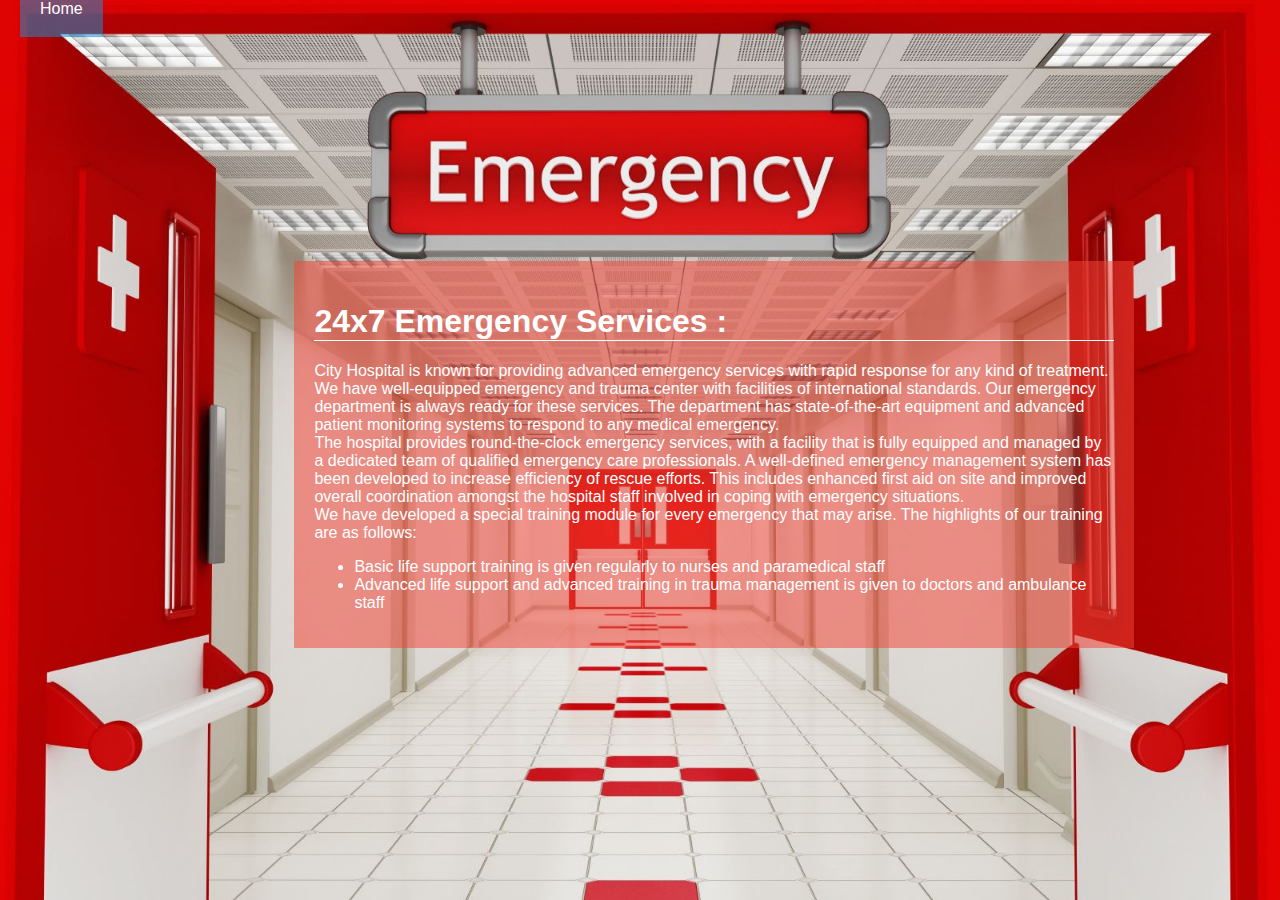
<file: accident.html>
<!DOCTYPE html>
<html lang="en" dir="ltr">
  <head>
    <meta charset="utf-8">
    <title>Emergency</title>
    <link rel="stylesheet" href="accidentstyle.css">
  </head>
  <body>
    <a class="home" href="index.html">Home</a>
    <div class="emer">

        <h1>24x7 Emergency Services : </h1>
        <p>City Hospital is known for providing advanced emergency services with rapid response for any kind of treatment. We have well-equipped emergency and trauma center with facilities of international standards. Our emergency department is always ready for these services. The department has state-of-the-art equipment and advanced patient monitoring systems to respond to any medical emergency.<br>

The hospital provides round-the-clock emergency services, with a facility that is fully equipped and managed by a dedicated team of qualified emergency care professionals. A well-defined emergency management system has been developed to increase efficiency of rescue efforts. This includes enhanced first aid on site and improved overall coordination amongst the hospital staff involved in coping with emergency situations.<br>
 We have developed a special training module for every emergency that may arise. The highlights of our training are as follows:</p>
 <ul>
   <li>Basic life support training is given regularly to nurses and paramedical staff</li>
   <li>Advanced life support and advanced training in trauma management is given to doctors and ambulance staff</li>
 </ul>
 </div>

  </body>
</html>
</file>
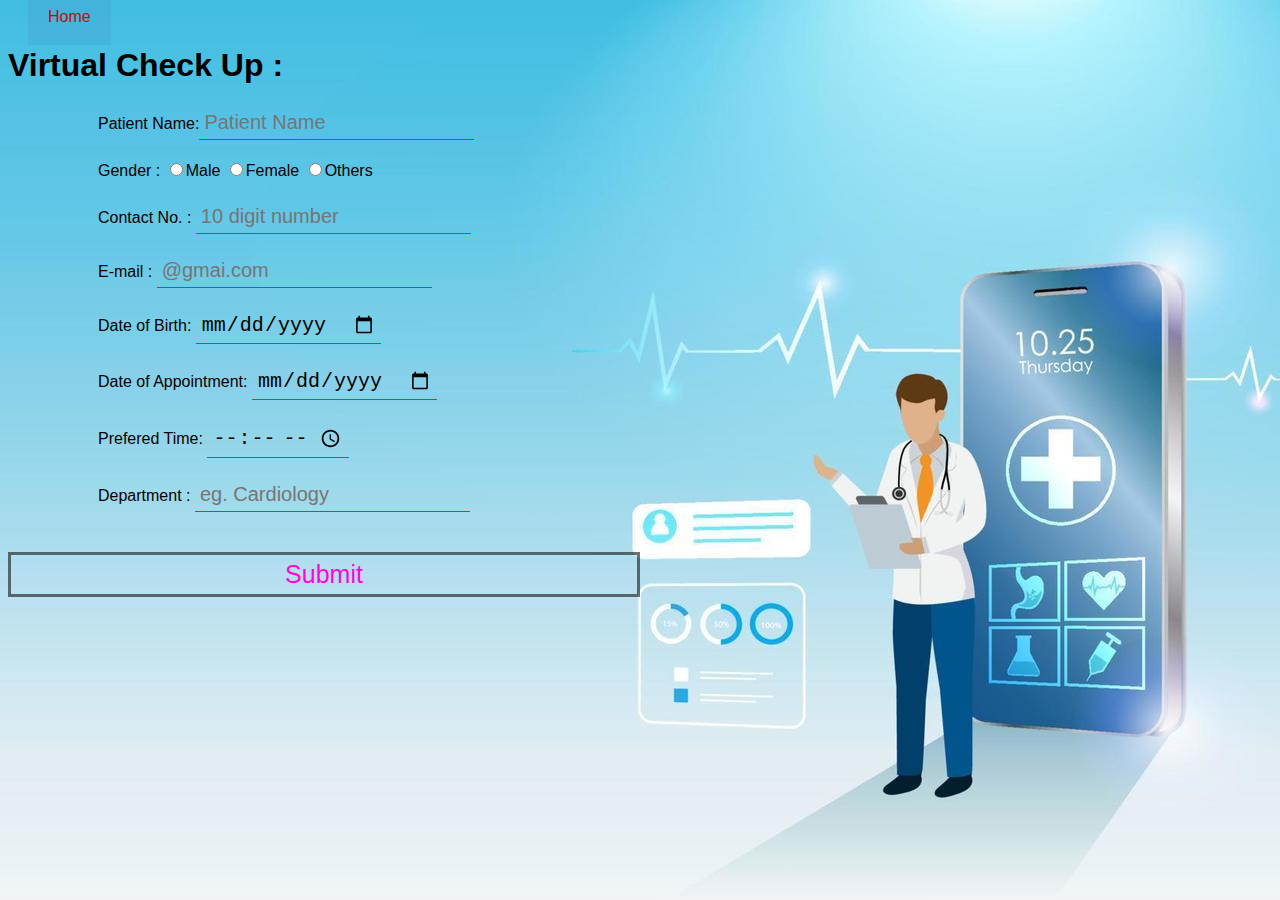
<file: Appointment.html>
<!DOCTYPE html>
<html lang="en" dir="ltr">
  <head>
    <meta charset="utf-8">
    <title>Virtual Checkup</title>
    <link rel="stylesheet" href="appointmentstyle.css">
    <script>
  function sub(){
    document.write("Your appointment has been booked.!");
    document.write('<button onclick="startVideoCall()">Start Video Call</button>');
      document.write('<video id="localVideo" autoplay muted></video>');
  }

  function startVideoCall() {
    ('Starting video call...');
  }
</script>
  </head>
  <body>
    <a class="home" href="index.html">Home</a>
<div class="form">
    <form class="Virtual Checkup">
      <h1>Virtual Check Up :</h1>

    <div class="a">Patient Name:<input type="text"  placeholder="Patient Name"><br></div>
      <div class="a">
        Gender  : <input type="radio" value="M">Male
                  <input type="radio" value="F">Female
                  <input type="radio" value="F">Others
          </div>
      <div class="a">Contact No. : <input type="number"  placeholder="10 digit number"><br></div>
    <div class="a">  E-mail       : <input type="Email"  placeholder="@gmai.com"><br></div>
    <div class="a">  Date of Birth: <input type="date"  placeholder="DD/MM/YY"><br></div>
      <div class="a">Date of Appointment: <input type="Date"  placeholder="DD/mm/yy"><br></div>
      <div class="a">Prefered Time: <input type="Time"  placeholder="time"><br></div>
      <div class="a">Department   : <input type="text"  placeholder="eg. Cardiology" ><br></div>

      <input class="btn" type="button" value="Submit" onclick="sub()">
    </form>
    </table>
    </div>

  </body>
</html>
</file>
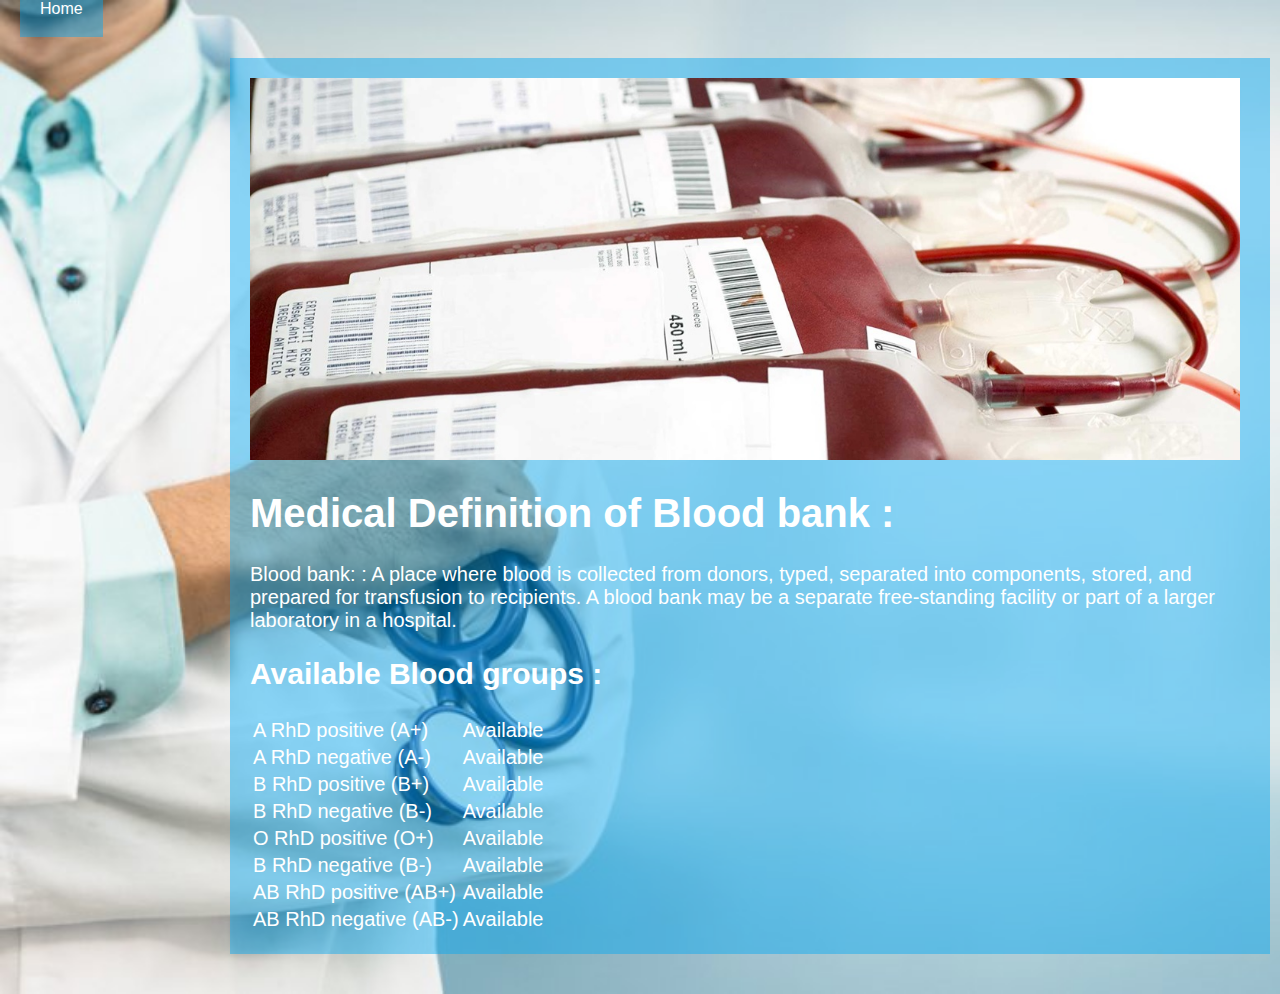
<file: bloodbank.html>
<!DOCTYPE html>
<html lang="en" dir="ltr">
  <head>
    <meta charset="utf-8">
    <title>Blood bank</title>
    <link rel="stylesheet" href="bloodbankstyle.css">
  </head>
  <body>

    <a class="home" href="index.html">Home</a>
<div class="blood">
  <img src="t.jpg" alt="bloodbank">
    <h1>Medical Definition of Blood bank :</h1>
    <p>Blood bank: : A place where blood is collected from donors, typed, separated into components, stored, and prepared for transfusion to recipients. A blood bank may be a separate free-standing facility or part of a larger laboratory in a hospital.</p>
    <h2>Available Blood groups :</h2>
    <table>
      <tr>
        <td>A RhD positive (A+)</td>
        <td>Available</td>
      </tr>
      <tr>
        <td>A RhD negative (A-)</td>
        <td>Available</td>
      </tr>
      <tr>
        <td>B RhD positive (B+)</td>
        <td>Available</td>
      </tr>
      <tr>
        <td>B RhD negative (B-)</td>
        <td>Available</td>
      </tr>
      <tr>
        <td>O RhD positive (O+)</td>
        <td>Available</td>
      </tr>
      <tr>
        <td>B RhD negative (B-)</td>
        <td>Available</td>
      </tr>
      <tr>
        <td>AB RhD positive (AB+)</td>
        <td>Available</td>
      </tr><tr>
        <td>AB RhD negative (AB-)</td>
        <td>Available</td>
      </tr>
    </table>
</div>
  </body>
</html>
</file>
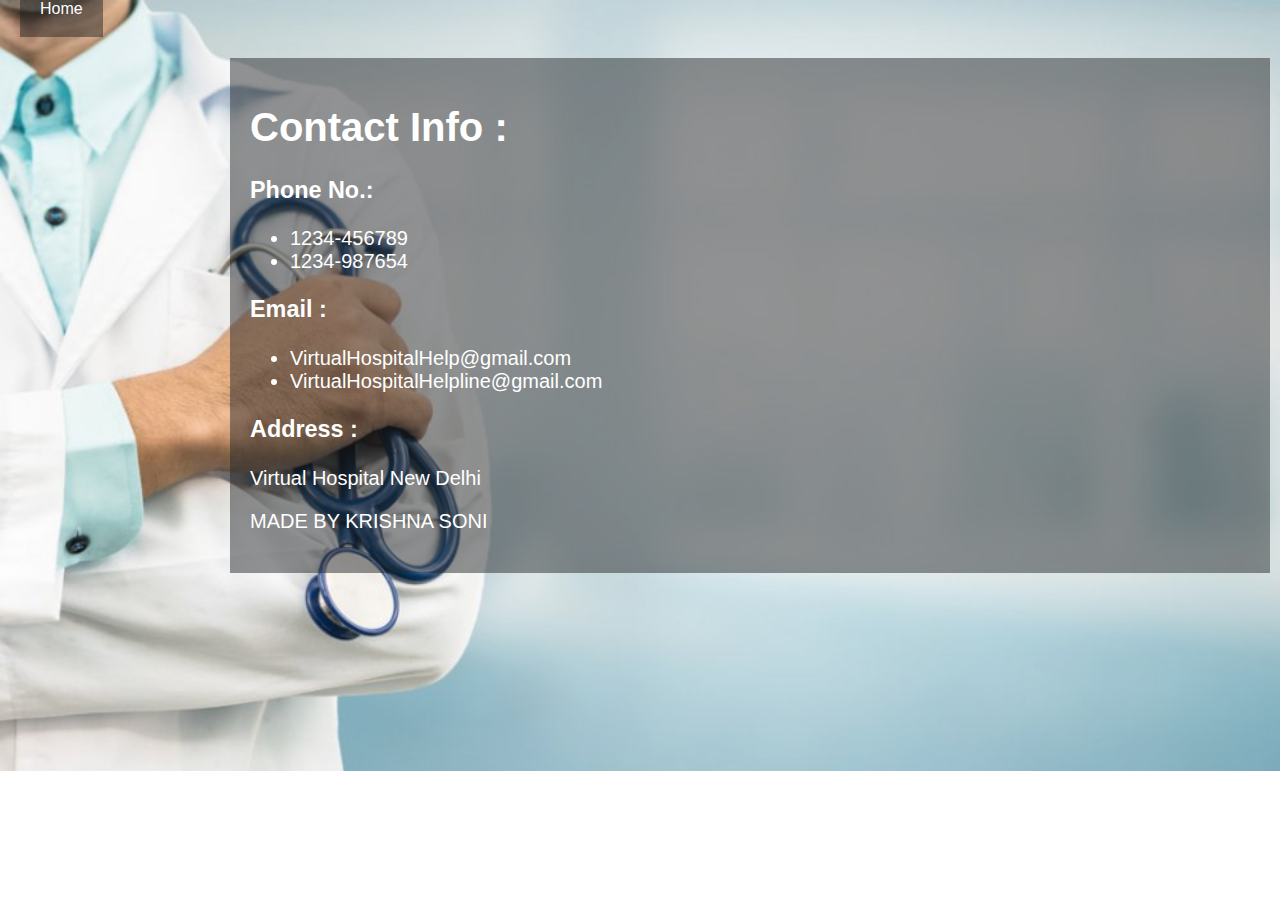
<file: contact.html>
<!DOCTYPE html>
<html lang="en" dir="ltr">
  <head>
    <meta charset="utf-8">
    <title></title>
    <link rel="stylesheet" href="contactstyles.css">
  </head>
  <body>
    <a class="home" href="index.html">Home</a>
    <div class="contact">

      <h1> Contact Info :</h1>
      <h3>Phone No.:</h3>
      <ul><li>1234-456789</li>
      <li>1234-987654</li></ul>
      <h3>Email :</h3>
      <ul><li>VirtualHospitalHelp@gmail.com</li>
      <li>VirtualHospitalHelpline@gmail.com</li></ul>
      <h3>Address :</h3>
      <p> Virtual Hospital New Delhi </p>
      <P> MADE BY KRISHNA SONI </P>
      </div>


  </body>
</html>
</file>
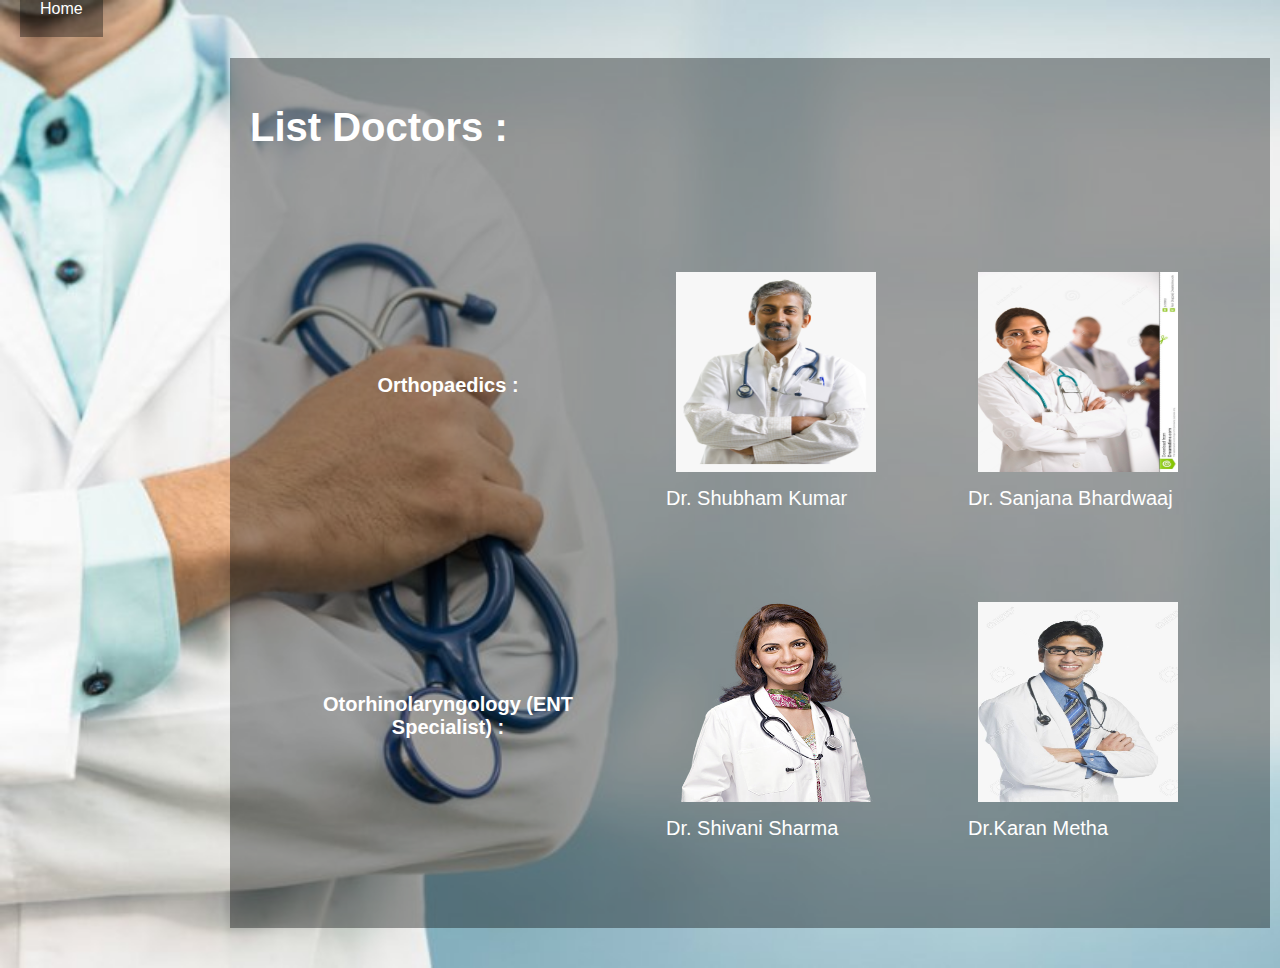
<file: doctors.html>
<!DOCTYPE html>
<html lang="en" dir="ltr">
  <head>
    <meta charset="utf-8">
    <title>Doctors</title>
      <link rel="stylesheet" href="doctorsstyle.css">
  </head>
  <body>
    <a class="home" href="index.html">Home</a>
    <div class="doc">
      <h1>List Doctors :</h1>
      <table class="tbl">
          <tr>
        <th>Orthopaedics :</th>
           <td><img src="doc1.png" alt="doctor" height="200px" width="200px"><br>Dr. Shubham Kumar</td>
          <td><img src="doc 2.jpg" alt="doctor" height="200px" width="200px"><br>Dr. Sanjana Bhardwaaj</td>
        </tr>
        <tr>
          <th>Otorhinolaryngology (ENT Specialist) :</th><br>
          <td><img src="homedoc.png" alt="doctor" height="200px" width="200px"><br>Dr. Shivani Sharma</td>
          <td><img src="doc4.jpg" alt="doctor" height="200px" width="200px"><br>Dr.Karan Metha </td>

        </tr>

      </table>
      <h1></h1>

    </div>

  </body>
</html>
</file>
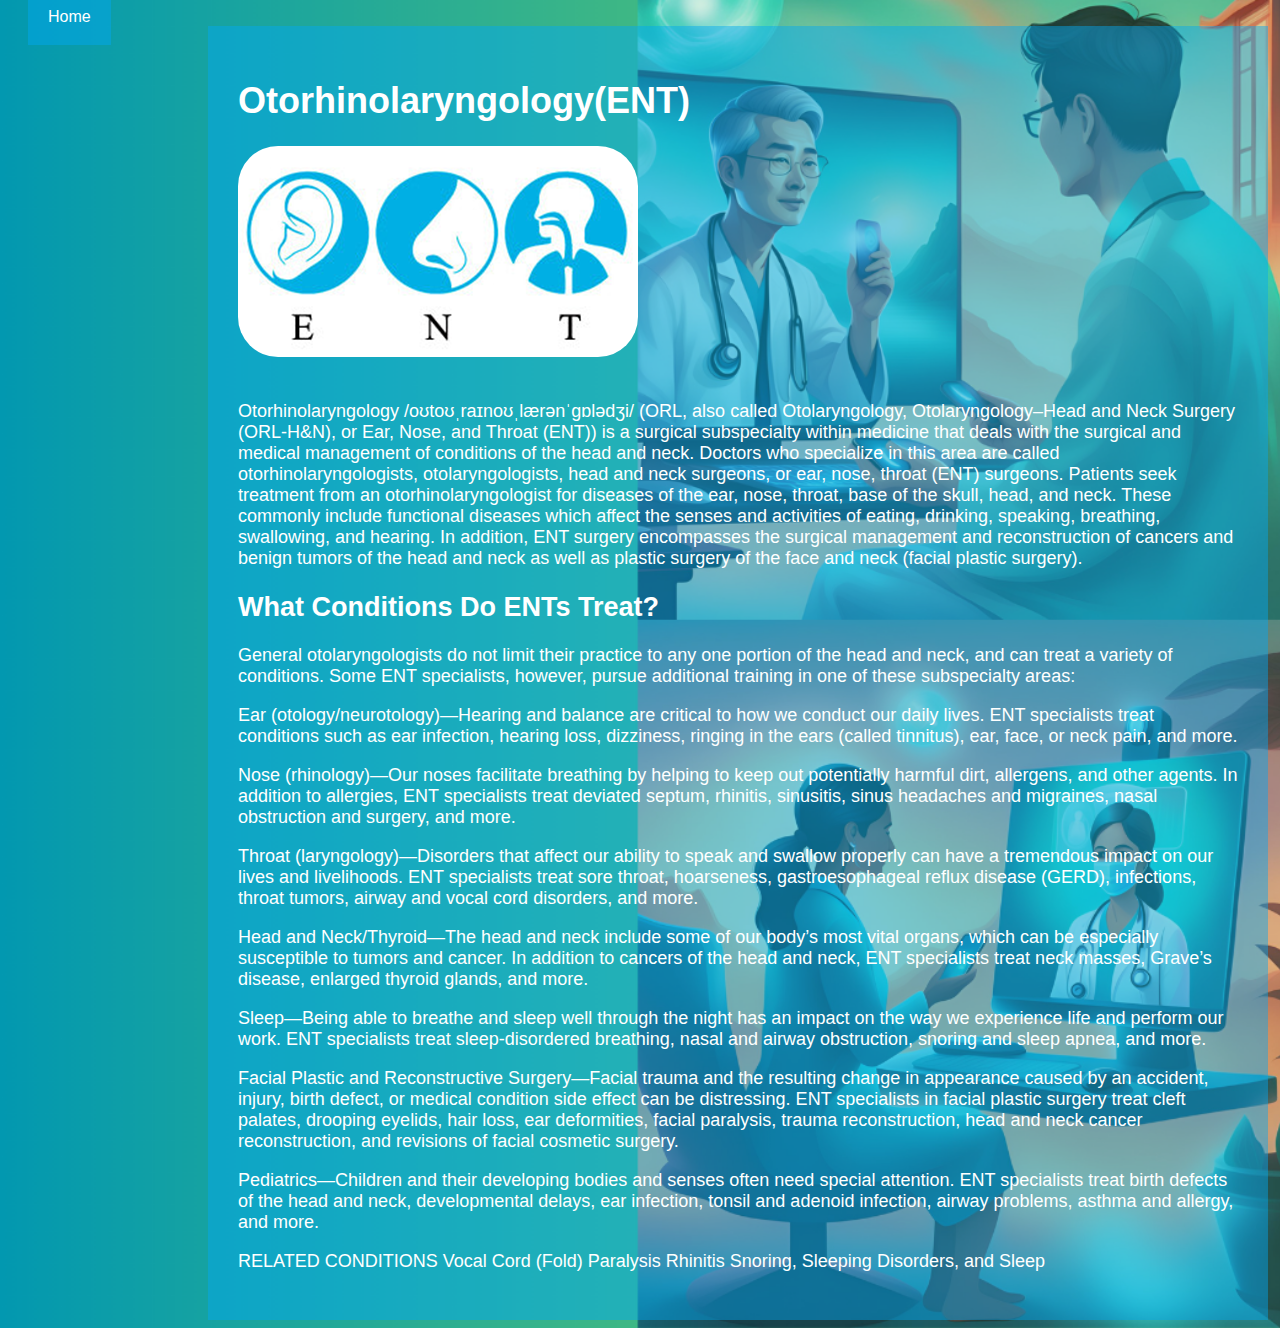
<file: ent.html>
<!DOCTYPE html>
<html lang="en" dir="ltr">
  <head>
    <meta charset="utf-8">
    <title>ENT</title>
    <link rel="stylesheet" href="entstyles.css">
  </head>
  <body>
    <a class="home" href="index.html">Home</a>
    <div class="ent">

    <h1>Otorhinolaryngology(ENT)</h1>
    <img class="i" src="k.png" >
    <br>
    <br>
<p>   Otorhinolaryngology /oʊtoʊˌraɪnoʊˌlærənˈɡɒlədʒi/ (ORL, also called Otolaryngology, Otolaryngology–Head and Neck Surgery (ORL-H&N), or Ear, Nose, and Throat (ENT)) is a surgical
    subspecialty within medicine that deals with the surgical and medical management of conditions of the head and neck. Doctors who specialize in this area are called otorhinolaryngologists,
     otolaryngologists, head and neck surgeons, or ear, nose, throat (ENT) surgeons. Patients seek treatment from an otorhinolaryngologist for diseases of the ear, nose, throat, base of the skull,
     head, and neck. These commonly include functional diseases which affect the senses and activities of eating, drinking, speaking, breathing, swallowing, and hearing. In addition, ENT surgery encompasses
     the surgical management and reconstruction of cancers and benign tumors of the head and neck as well as plastic surgery of the face and neck (facial plastic surgery).</p>

    <h2> What Conditions Do ENTs Treat?</h2>
    <p> General otolaryngologists do not limit their practice to any one portion of the head and neck, and can treat a variety of conditions. Some ENT specialists, however, pursue additional training in one of these subspecialty areas:</p>

      <p> Ear (otology/neurotology)—Hearing and balance are critical to how we conduct our daily lives. ENT specialists treat conditions such as ear infection, hearing loss, dizziness, ringing in the ears (called tinnitus), ear, face, or neck pain, and more.</p>
      <p> Nose (rhinology)—Our noses facilitate breathing by helping to keep out potentially harmful dirt, allergens, and other agents. In addition to allergies, ENT specialists treat deviated septum, rhinitis, sinusitis, sinus headaches and migraines, nasal obstruction and surgery, and more.</p>
       <p>Throat (laryngology)—Disorders that affect our ability to speak and swallow properly can have a tremendous impact on our lives and livelihoods. ENT specialists treat sore throat, hoarseness, gastroesophageal reflux disease (GERD), infections, throat tumors, airway and vocal cord disorders, and more.</p>
       <p>Head and Neck/Thyroid—The head and neck include some of our body’s most vital organs, which can be especially susceptible to tumors and cancer. In addition to cancers of the head and neck, ENT specialists treat neck masses, Grave’s disease, enlarged thyroid glands, and more.</p>
       <p>Sleep—Being able to breathe and sleep well through the night has an impact on the way we experience life and perform our work. ENT specialists treat sleep-disordered breathing, nasal and airway obstruction, snoring and sleep apnea, and more.</p>
    <p> Facial Plastic and Reconstructive Surgery—Facial trauma and the resulting change in appearance caused by an accident, injury, birth defect, or medical condition side effect can be distressing. ENT specialists in facial plastic surgery treat cleft palates, drooping eyelids, hair loss, ear deformities, facial paralysis, trauma reconstruction, head and neck cancer reconstruction, and revisions of facial cosmetic surgery.</p>
    <p> Pediatrics—Children and their developing bodies and senses often need special attention. ENT specialists treat birth defects of the head and neck, developmental delays, ear infection, tonsil and adenoid infection, airway problems, asthma and allergy, and more.</p>
     RELATED CONDITIONS
     Vocal Cord (Fold) Paralysis

     Rhinitis

     Snoring, Sleeping Disorders, and Sleep</p>
     </div>
  </body>
</html>
</file>
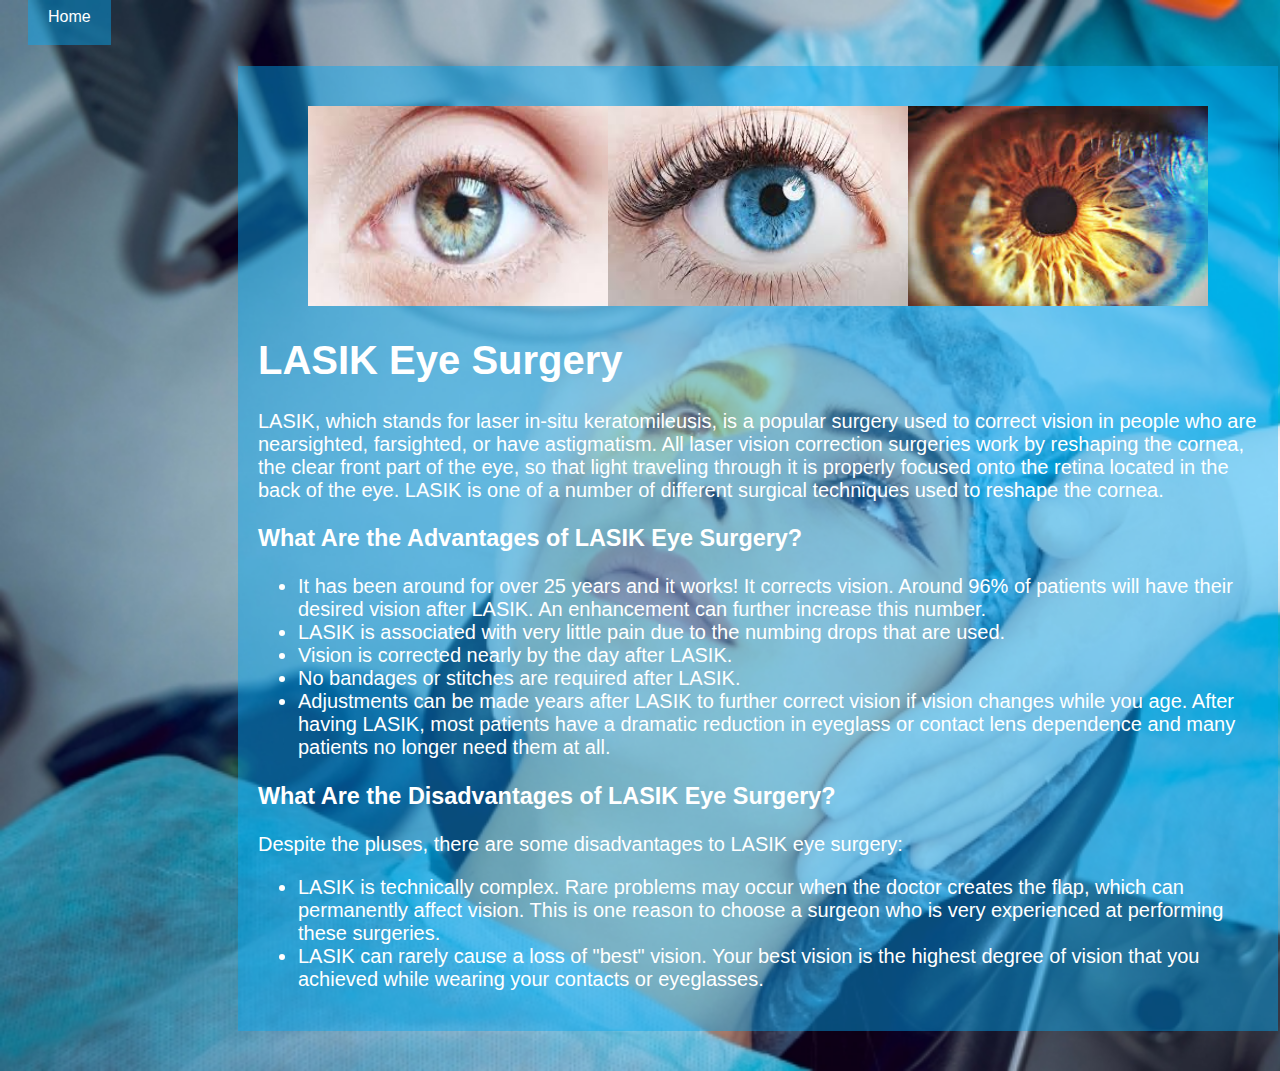
<file: eye.html>
<!DOCTYPE html>
<html lang="en" dir="ltr">
  <head>
    <meta charset="utf-8">
    <title>EYE</title>
    <link rel="stylesheet" href="eyestyle.css">
  </head>
  <body>
    <a class="home" href="index.html">Home</a>
    <div class="eye">
          <div class="ig">
      <div class="img">
        <img src="s.jfif" alt="eye"></img>
      </div>
      <div class="img1">
        <img src="v.jfif" alt="eye"></img>
      </div>
      <div class="img2">
        <img src="u.jfif" alt="eye"></img>
      </div>
      </div>
<h1>LASIK Eye Surgery</h1>
<p>LASIK, which stands for laser in-situ keratomileusis, is a popular surgery used to correct vision in people who are nearsighted, farsighted, or have astigmatism.

All laser vision correction surgeries work by reshaping the cornea, the clear front part of the eye, so that light traveling through it is properly focused onto the
retina located in the back of the eye. LASIK is one of a number of different surgical techniques used to reshape the cornea.</p>
<h3>What Are the Advantages of LASIK Eye Surgery?</h3>
<ul>
  <li>It has been around for over 25 years and it works! It corrects vision. Around 96% of patients will have their desired vision after LASIK. An enhancement can further increase this number.</li>
  <li>LASIK is associated with very little pain due to the numbing drops that are used.</li>
  <li>Vision is corrected nearly by the day after LASIK.</li>
  <li>No bandages or stitches are required after LASIK.</li>
  <li>Adjustments can be made years after LASIK to further correct vision if vision changes while you age.
After having LASIK, most patients have a dramatic reduction in eyeglass or contact lens dependence and many patients no longer need them at all.</li>
</ul>
<h3>What Are the Disadvantages of LASIK Eye Surgery?</h3>
<p>Despite the pluses, there are some disadvantages to LASIK eye surgery:</p>
<ul>
  <li>LASIK is technically complex. Rare problems may occur when the doctor creates the flap, which can permanently affect vision. This is one reason to choose a surgeon who is very experienced at performing these surgeries.</li>
<li>LASIK can rarely cause a loss of "best" vision. Your best vision is the highest degree of vision that you achieved while wearing your contacts or eyeglasses.</li>
</div>
  </body>
</html>
</file>
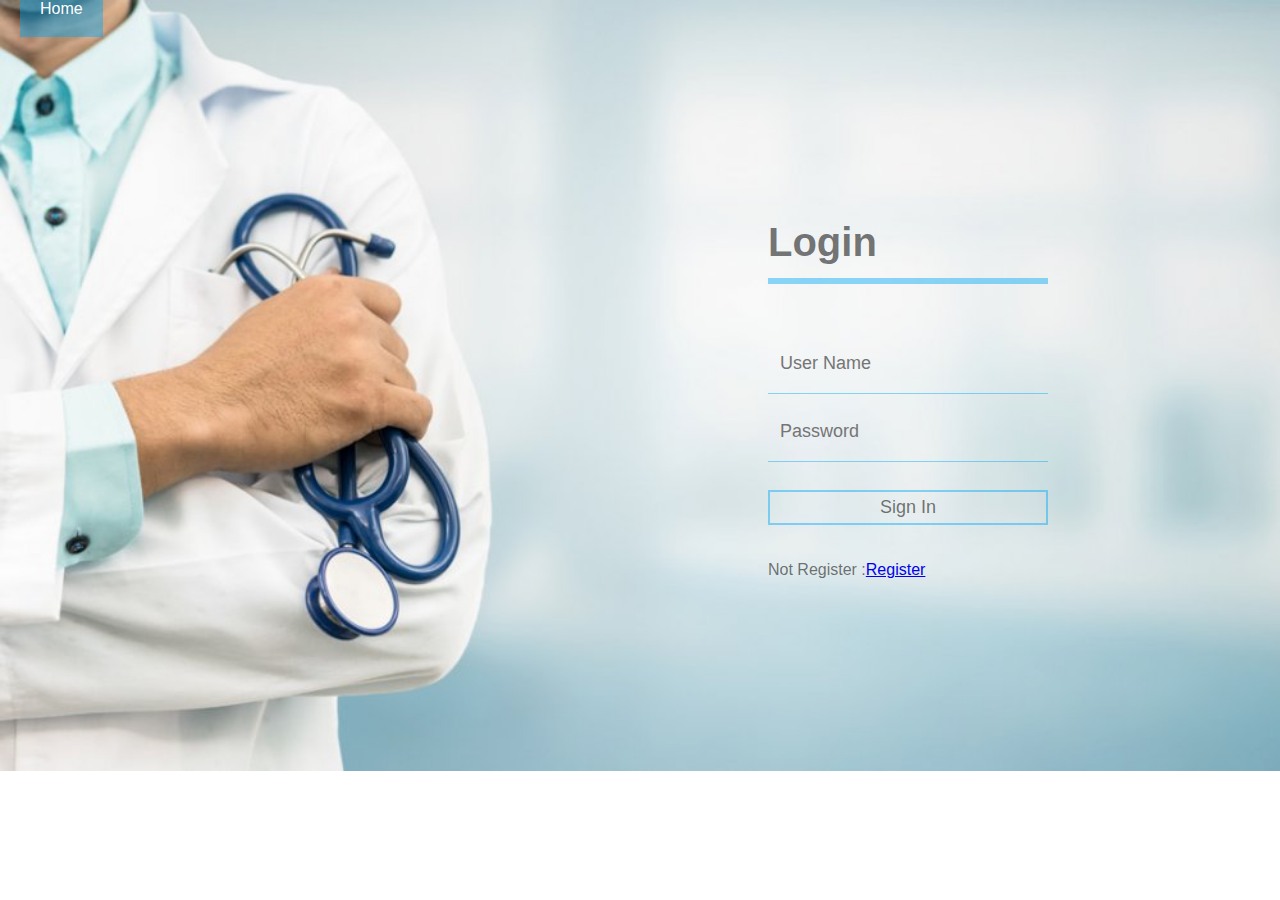
<file: login.html>
<!DOCTYPE html>
<html lang="en" dir="ltr">
  <head>
      <meta charset="utf-8">
      <title>Login and Register</title>
    <link rel="stylesheet" href="loginstyle.css">
    <title></title>
  </head>
  <body>
      <a class="home" href="index.html">Home</a>
    <div class="login-box">
      <h1>Login</h1>
      <div class="textbox">
      <input type="text" placeholder="User Name">
      </div>
      <div class="textbox">
      <input type="password" placeholder="Password">
      </div>
      <a href="index.html"><input class="btn"  type="button" value="Sign In"></a>
        <p class="message" >Not Register :<a href="register.html">Register</a></p>
    </div>

  </body>
</html>
</file>
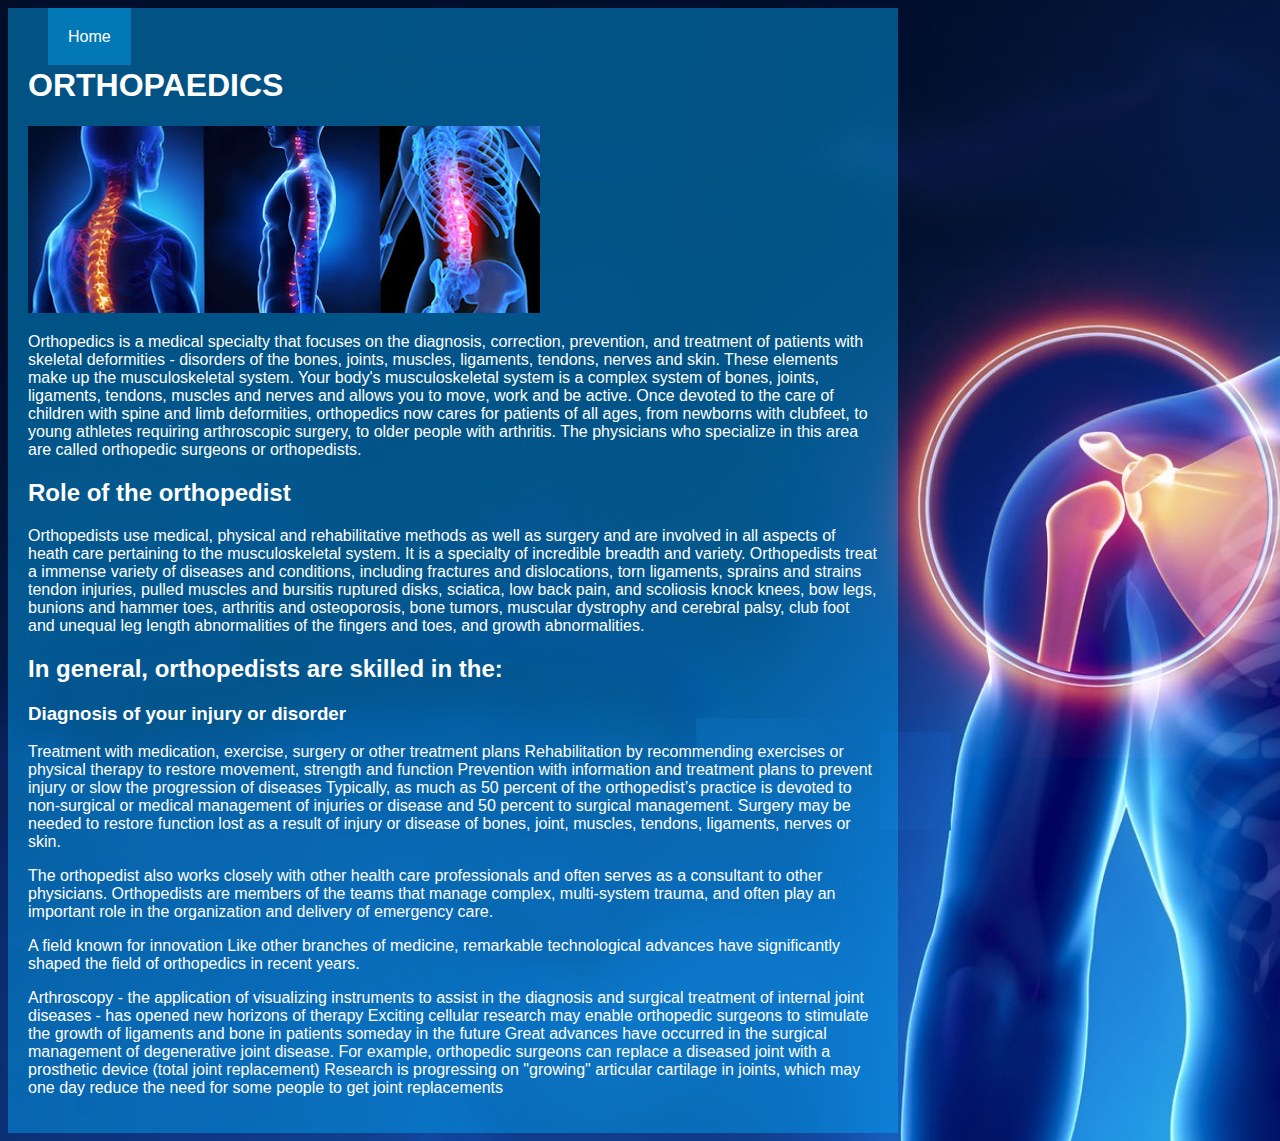
<file: orthopaedics.html>
<!DOCTYPE html>
<html lang="en" dir="ltr">
  <head>
    <meta charset="utf-8">
    <title>ORTHO</title>
    <link rel="stylesheet" href="ortho.css">
  </head>
  <body>
    <div class="b">
    <a class="home" href="index.html">Home</a>
    <h1>ORTHOPAEDICS</h1>
    <img src="f.jpg">

          <p>Orthopedics is a medical specialty that focuses on the diagnosis, correction, prevention, and treatment of patients with skeletal deformities - disorders of the bones, joints, muscles, ligaments, tendons, nerves and skin. These elements make up the musculoskeletal system.

          Your body's musculoskeletal system is a complex system of bones, joints, ligaments, tendons, muscles and nerves and allows you to move, work and be active. Once devoted to the care of children with spine and limb deformities, orthopedics now cares for patients of all ages, from newborns with clubfeet, to young athletes requiring arthroscopic surgery, to older people with arthritis.

          The physicians who specialize in this area are called orthopedic surgeons or orthopedists.</p>

          <h2>Role of the orthopedist</h2>
          <p>Orthopedists use medical, physical and rehabilitative methods as well as surgery and are involved in all aspects of heath care pertaining to the musculoskeletal system. It is a specialty of incredible breadth and variety. Orthopedists treat a immense variety of diseases and conditions, including fractures and dislocations, torn ligaments, sprains and strains tendon injuries, pulled muscles and bursitis ruptured disks, sciatica, low back pain, and scoliosis knock knees, bow legs, bunions and hammer toes, arthritis and osteoporosis, bone tumors, muscular dystrophy and cerebral palsy, club foot and unequal leg length abnormalities of the fingers and toes, and growth abnormalities.</p>

          <h2>In general, orthopedists are skilled in the:</h2>

          <h3>Diagnosis of your injury or disorder</h3>
          <p>Treatment with medication, exercise, surgery or other treatment plans
          Rehabilitation by recommending exercises or physical therapy to restore movement, strength and function
          Prevention with information and treatment plans to prevent injury or slow the progression of diseases
          Typically, as much as 50 percent of the orthopedist’s practice is devoted to non-surgical or medical management of injuries or disease and 50 percent to surgical management. Surgery may be needed to restore function lost as a result of injury or disease of bones, joint, muscles, tendons, ligaments, nerves or skin.</p>

          <p>The orthopedist also works closely with other health care professionals and often serves as a consultant to other physicians. Orthopedists are members of the teams that manage complex, multi-system trauma, and often play an important role in the organization and delivery of emergency care.</p>

          <p>A field known for innovation
          Like other branches of medicine, remarkable technological advances have significantly shaped the field of orthopedics in recent years.</p>

          <p>Arthroscopy - the application of visualizing instruments to assist in the diagnosis and surgical treatment of internal joint diseases - has opened new horizons of therapy
          Exciting cellular research may enable orthopedic surgeons to stimulate the growth of ligaments and bone in patients someday in the future
          Great advances have occurred in the surgical management of degenerative joint disease. For example, orthopedic surgeons can replace a diseased joint with a prosthetic device (total joint replacement)
          Research is progressing on "growing" articular cartilage in joints, which may one day reduce the need for some people to get joint replacements</p>
        </div>

  </body>
</html>
</file>
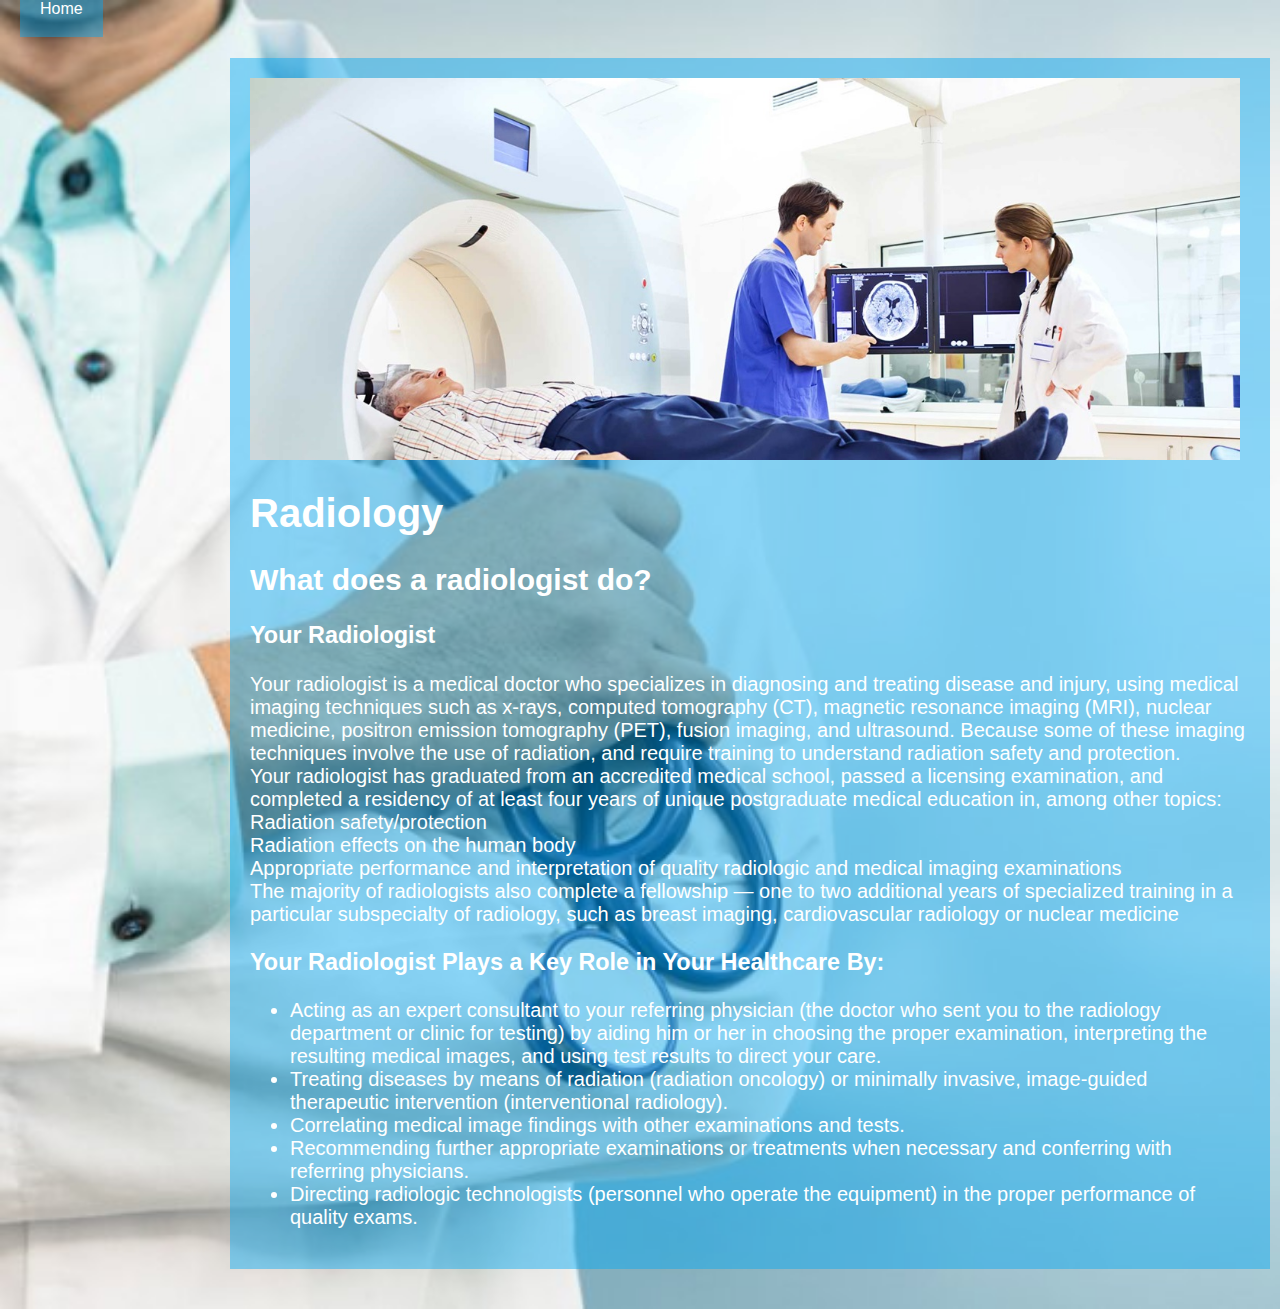
<file: radiology.html>
<!DOCTYPE html>
<html lang="en" dir="ltr">
  <head>
    <meta charset="utf-8">
    <title>Radiology</title>
      <link rel="stylesheet" href="radiologystyle.css"
  </head>
  <body>
      <a class="home" href="index.html">Home</a>
      <div class="radio">
        <div class="img">
          <img src="p.jpg" alt="x-ray">
        </div>
        <h1> Radiology</h1>
        <h2>What does a radiologist do?</h2>
        <h3>Your Radiologist</h3>
        <p>Your radiologist is a medical doctor who specializes in diagnosing and treating disease and injury, using medical imaging techniques such as x-rays, computed tomography (CT), magnetic resonance imaging (MRI), nuclear medicine, positron emission tomography (PET), fusion imaging, and ultrasound. Because some of these imaging techniques involve the use of radiation, and require training to understand radiation safety and protection.<br>

Your radiologist has graduated from an accredited medical school, passed a licensing examination, and completed a residency of at least four years of unique postgraduate medical education in, among other topics:<br>

Radiation safety/protection<br>
Radiation effects on the human body<br>
Appropriate performance and interpretation of quality radiologic and medical imaging examinations<br>
The majority of radiologists also complete a fellowship — one to two additional years of specialized training in a particular subspecialty of radiology, such as breast imaging, cardiovascular radiology or nuclear medicine</p>
<h3>Your Radiologist Plays a Key Role in Your Healthcare By:</h3>
<ul>
  <li>Acting as an expert consultant to your referring physician (the doctor who sent you to the radiology department or clinic for testing) by aiding him or her in choosing the proper examination, interpreting the resulting medical images, and using test results to direct your care.</li>
  <li>Treating diseases by means of radiation (radiation oncology) or minimally invasive, image-guided therapeutic intervention (interventional radiology).</li>
  <li>Correlating medical image findings with other examinations and tests.</li>
  <li>Recommending further appropriate examinations or treatments when necessary and conferring with referring physicians.</li>
  <li>Directing radiologic technologists (personnel who operate the equipment) in the proper performance of quality exams.</li>
</ul>
      </div>

  </body>
</html>
</file>
<file: accidentstyle.css>
body{
  margin: 0;
  padding: 0;
  font-family:sans-serif;
  background:Url(z.jpg);
  background-size: cover;

}
.home{
  text-decoration: none;
  background:#03a9f473;
  color:white;
  padding:20px;
  margin:20px;
}
.home:hover{
  background-color: #673ab78c;
}
.emer{
  background-color:#f4433685 ;
  width:800px;
  padding:20px;
  margin-left: 23%;
  margin-top: 19%;
  color:#fff;
}
.emer h1{
  border-bottom: 1px solid #fff;
}
</file>
<file: appointmentstyle.css>
body{
  background: url(b.png) no-repeat;

  background-size: small;
  font-family: sans-serif;
}
.home{
  text-decoration: none;
  background:#45a6d373;
  color:rgb(191, 13, 13);
  padding:20px;
  margin:20px;
}
.home:hover{
  background-color:#673ab78c;
}
.appointment{
  background-color:#03a9f473;
  width:600px;
  position:absolute;
  top:10%;
  left:30%;
   transform: translate(-10,-60);
   font-size: 20px;
   padding:20px;
   color:#f70000;
   margin-bottom: 2%;
   text-align: center;

}
.appointment h1{
border-bottom:1px solid  #000000;
  color:#ab0d0d;
}
.a{
  padding-left: 90px;
  width:8000px;
  margin:20px 0;
    color:#0c0000;
}
.a input{
  padding: 5px;
  border:none;
  background: none;
  outline:none;
  font-size:20px;
  border-bottom: 1px solid #e62424;


}
.btn{
  width:50%;
  background: none;
  border:3px solid #10111196 ;
  padding:5px;
  font-size: 25px;
  cursor: pointer;
  margin:20px 0;
  color:#ff05da;
}
.btn:hover{
color: #673ab78c;
}
</file>
<file: bloodbankstyle.css>
body{
  margin: 0;
  padding: 0;
  font-family:sans-serif;
  background: url(c.jpg) no-repeat;
  background-size: cover;

}
.home{
  text-decoration: none;
  background:#03a9f473;
  color:white;
  padding:20px;
  margin:20px;
}
.home:hover{
  background-color:#673ab78c;
}
.blood{

  color:white;
  font-size: 20px;
  background-color: #03a9f473;
  width:1000px;
  left: 40px;
  padding: 20px;
  margin:40px;
  margin-left: 230px;
}
.blood img{
  width:990px;
}
</file>
<file: contactstyles.css>
body{
  margin: 0;
  padding: 0;
  font-family:sans-serif;
  background: url(c.jpg) no-repeat;
  background-size: cover;

}
.home{
  text-decoration: none;
  background:#2326287c;

  color:white;
  padding:20px;
  margin:20px;
}
.home:hover{
  background-color:#673ab78c;
}
.contact{
  color:white;
  font-size: 20px;
  background:#2326287c;

  width:1000px;
  left: 40px;
  padding: 20px;
  margin:40px;
  margin-left: 230px;
}
.contact a{
  text-decoration: none;
}
</file>
<file: doctorsstyle.css>
body{
  margin: 0;
  padding: 0;
  font-family:sans-serif;
  background: url(c.jpg) no-repeat;
  background-size: cover;

}
.home{
  text-decoration: none;
  background-color: #090b0b61;
  color:white;
  padding:20px;
  margin:20px;
}
.home:hover{
  background-color:#673ab78c;
}

.doc{
  color:white;
  font-size: 20px;
  background-color: #090b0b61;
  width:1000px;
  left: 40px;
  padding: 20px;
  margin:40px;
  margin-left: 230px;
}
.tbl{
  margin:20px;
}
.tbl tr td{
  padding:40px;
  margin: 20px;
}
.tbl tr td img{
  padding:10px;
  border-radius: 10px;

}
</file>
<file: entstyles.css>
body{
  background: url("a.png") no-repeat;
  background-size:cover;
  background-position: center;
  font-family:sans-serif;
color:black;
  }
  .i{
    border-radius:40px;
  }
  .home{
    text-decoration: none;
    background:#03a9f473;
    color:white;
    padding:20px;
    margin:20px;
  }
  .home:hover{
    background-color:#673ab78c;
  }
.ent{
  background-color: #03a9f473;
  color:#fff;
  font-size:18px;
  padding:30px;
  width: 1000px;
  margin-left: 200px;
}
</file>
<file: eyestyle.css>
body{
  background: url(l.jpg);
  background-size: cover;
  font-family:sans-serif;

}
.eye{
  color:white;
  font-size: 20px;
  background-color: #03a9f473;
  width:1000px;
  left: 40px;
  padding: 20px;
  margin:40px;
  margin-left: 230px;


}
.home{
  text-decoration: none;
  background:#03a9f473;
  color:white;
  padding:20px;
  margin:20px;
}
.home:hover{
  background-color:#673ab78c;
}
.img img{
  height:200px;
  width:300px;
  float:left;
}
.img1 img{
  height:200px;
  width:300px;
  float:left;
}
.img2 img{
  height:200px;
  width:300px;
}
.ig{
  margin-left: 50px;
  margin-top: 20px;
}
</file>
<file: loginstyle.css>
body{
  margin: 0;
  padding: 0;
  font-family:sans-serif;
  background: url(c.jpg) no-repeat;
  background-size: cover;

}
.home{
  text-decoration: none;
  background:#03a9f473;
  color:white;
  padding:20px;
  margin:20px;
}
.home:hover{
  background-color:#673ab78c;
}

.login-box{
  width:280px;
  position:absolute;
  top:20%;
  left:60%;
   transform: translate(-10,-60);
  color:#10111196;
}

.login-box h1{
  font-size:40px;
  border-bottom:6px solid  #03a9f473;
  margin-bottom: 50px;
  padding:13px 0;
}

.textbox{
width: 100%;
overflow:hidden;
font-size: 20px;
padding:8px 0 ;
margin:8px 0;
border-bottom:1px solid #03a9f473;
}
.textbox input{
  border:none;
  outline:none;
  background:none;
  color: whiye;
  font-size:18px;
  width: 100px;
  float:left;
  margin:10px;
}
.btn{
  width:100%;
  background: none;
  border:2px solid #03a9f473;
  padding:5px;
  font-size: 18px;
  cursor: pointer;
  margin:20px 0;
  color:#10111196;

}
</file>
<file: ortho.css>
body{
  background:url(g.jpg);
  background-size: cover;
  font-family:sans-serif;
color:white;
      }
      .home{
        text-decoration: none;
        background:#03a9f473;
        color:white;
        padding:20px;
        margin:20px;
      }
      .home:hover{
        background-color:#673ab78c;
      }
.b{
  background-color: #03a9f473;
  width:850px;
  padding:20px;
}
</file>
<file: radiologystyle.css>
body{
  margin: 0;
  padding: 0;
  font-family:sans-serif;
  background: url(c.jpg) no-repeat;
  background-size: cover;

}
.home{
  text-decoration: none;
  background:#03a9f473;
  color:white;
  padding:20px;
  margin:20px;
}
.home:hover{
  background-color:#673ab78c;
}

.radio{
  color:white;
  font-size: 20px;
  background-color: #03a9f473;
  width:1000px;
  left: 40px;
  padding: 20px;
  margin:40px;
  margin-left: 230px;
}
.img img{
  width:990px;
}
</file>
